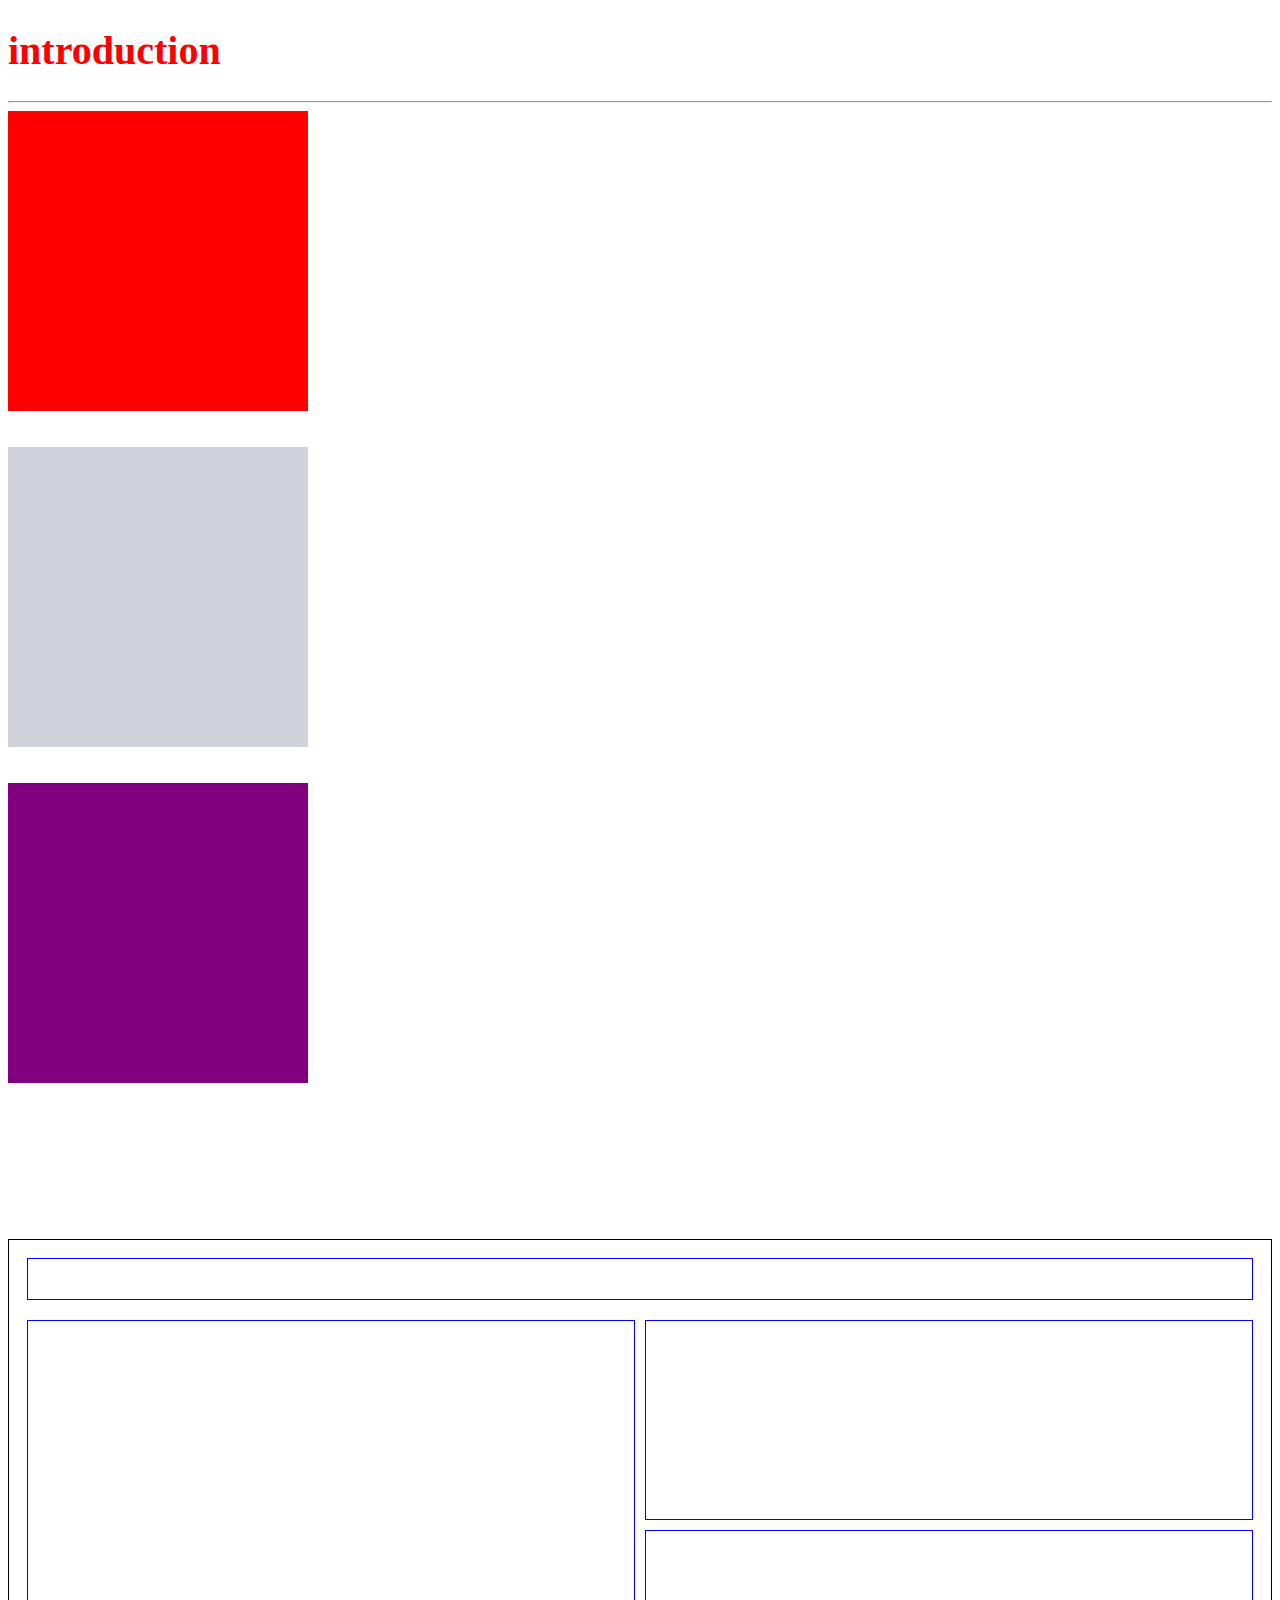
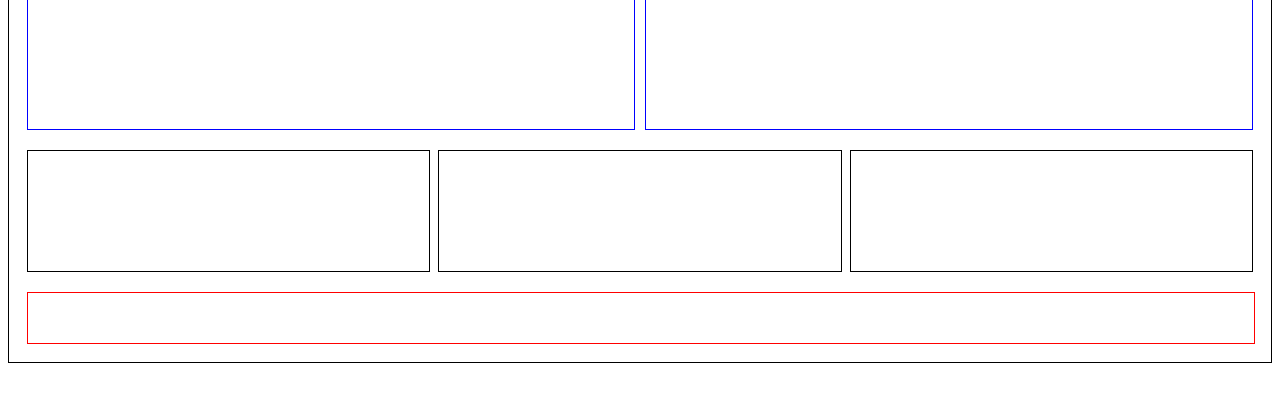
<file: index.html>
<!DOCTYPE html>
<html lang="en">
    <title>Document</title>
    <link rel="stylesheet" href="./style.css">
<head>
<h1>introduction</h1>   
<hr>
</head>
<body>
<div class="box"></div>
<br><br>
<div class="box1"></div>

<br><br>
<div class="box2"></div>

<br><br><br><br><br><br><br>

<div class="container">
    <div class="header"></div>

    <div class="middlecontainer">
      <div class="left"></div>

      <div class="top"></div>

      <div class="bottom"></div>
    </div>

    <div class="lower">
      <div></div>
      <div></div>
      <div></div>
    </div>

    <div class="footer"></div>
  </div>

    
</body>
</html>
</file>
<file: style.css>
h1{
    color:red;
    font-size: 40px;
}
p{
    color:rgb(179, 169, 167);
    font-size: 60px;
}
.box{
    width: 300px;
    height: 300px;
    background: red;

}

.box1{
    width: 300px;
    height: 300px;
    background: rgb(209, 209, 219);
    
}

.box2{
    width: 300px;
    height: 300px;
    background: purple;
    
}



.container {
    border: 1px solid black;
    padding: 18px 18px;
    height: auto;
    margin: 30px auto;
    display: flex;
    flex-direction: column;
    gap: 20px;
}

.header {
    padding: 20px;
    border: 1px solid blue;
}

.middlecontainer {
    display: grid;
    grid-template-columns: 1fr 1fr;
    grid-auto-rows: minmax(200px, auto);
    gap: 10px;
}

.left {
    grid-row: 1/3;
    padding: 20px;
    border: 1px solid blue;
}
.top {
    padding: 20px;
    border: 1px solid blue;
}
.bottom {
    padding: 20px;
    border: 1px solid blue;
}


.lower {
    display: flex;
    justify-content: center;
    align-items: center;
    gap: 8px;
}

.lower > div {
    border: 1px solid black;
    padding: 20px;
    width: 100%;
    height: 80px;
}

.footer {
    width: 100%;
    height: 50px;
    border: 1px solid rgb(255, 0, 0);
}
</file>
